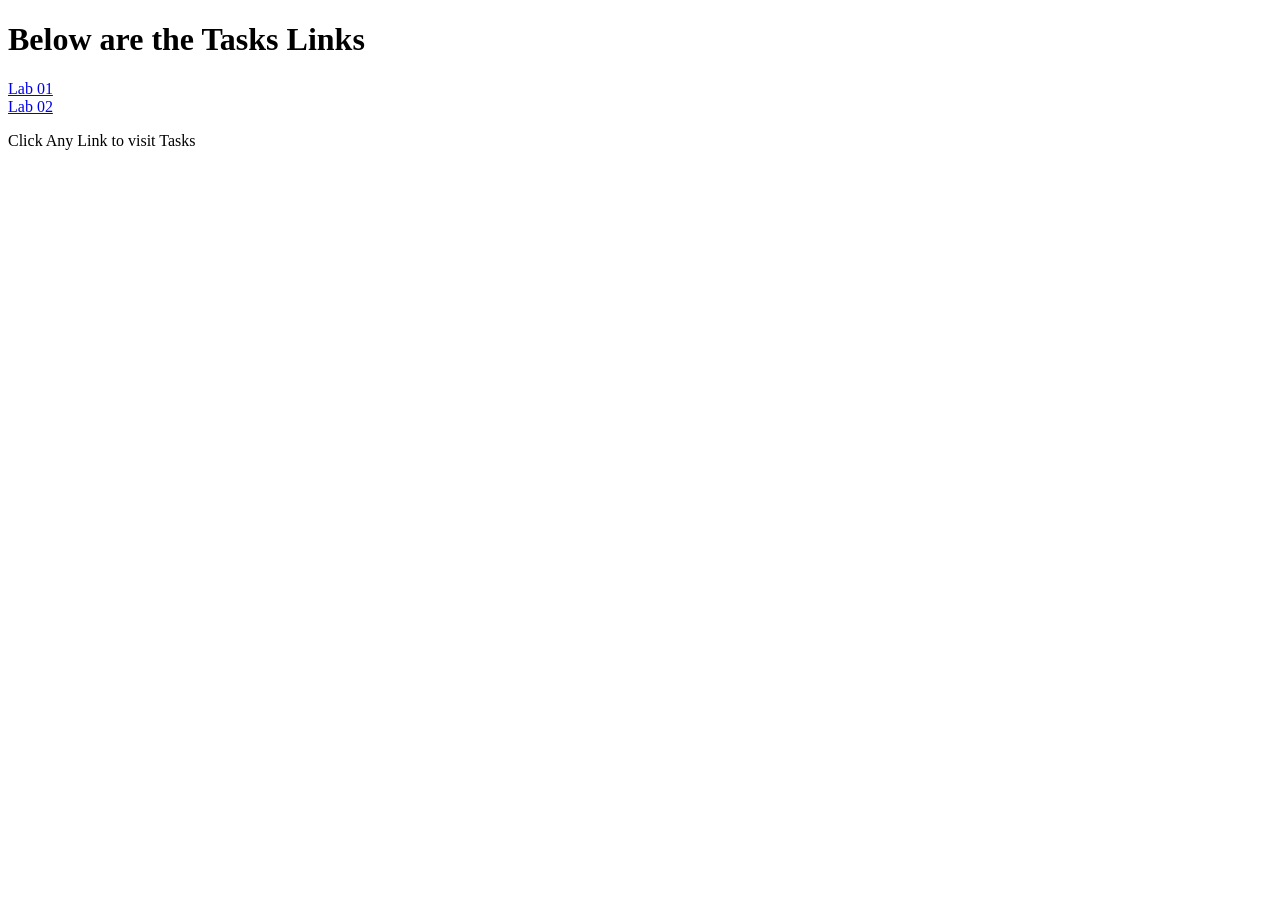
<file: index.html>
<!DOCTYPE html>
<html lang="en">
<head>
    <meta charset="UTF-8">
    <meta name="viewport" content="width=device-width, initial-scale=1.0">
    <title>Lab Tasks Links</title>
</head>
<body>
    <h1>Below are the Tasks Links</h1>
    
    <a href="Lab01/index.html">Lab 01</a>
    <br>
    <a href="Lab02/index.html">Lab 02</a>
    <br>
    <p>Click Any Link to visit Tasks</p>
</body>
</html>
</file>
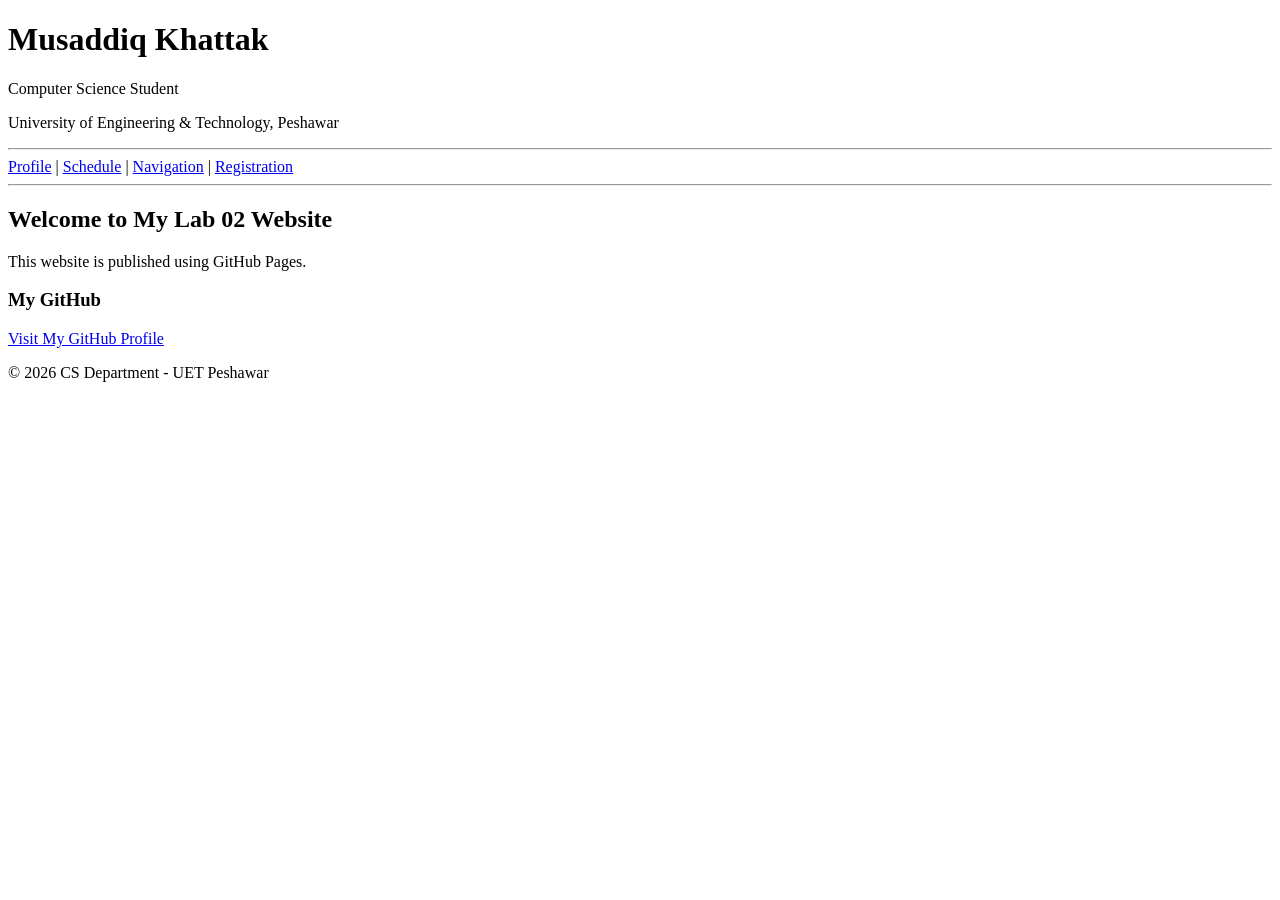
<file: Lab02/index.html>
<!DOCTYPE html>
<html lang="en">
<head>
    <meta charset="UTF-8">
    <meta name="viewport" content="width=device-width, initial-scale=1.0">
    <meta name="description" content="Lab 02 Portfolio - HTML & GitHub Pages">
    <title>Lab 02 Portfolio</title>
</head>
<body>

<header>
    <h1>Musaddiq Khattak</h1>
    <p>Computer Science Student</p>
    <p>University of Engineering & Technology, Peshawar</p>
</header>

<hr>

<nav>
    <a href="profile.html">Profile</a> |
    <a href="schedule.html">Schedule</a> |
    <a href="navigation.html">Navigation</a> |
    <a href="registration.html">Registration</a>
</nav>

<hr>

<section>
    <h2>Welcome to My Lab 02 Website</h2>
    <p>This website is published using GitHub Pages.</p>
</section>

<section>
    <h3>My GitHub</h3>
    <a href="https://github.com/yourusername" target="_blank">
        Visit My GitHub Profile
    </a>
</section>

<footer>
    <p>© 2026 CS Department - UET Peshawar</p>
</footer>

</body>
</html>
</file>
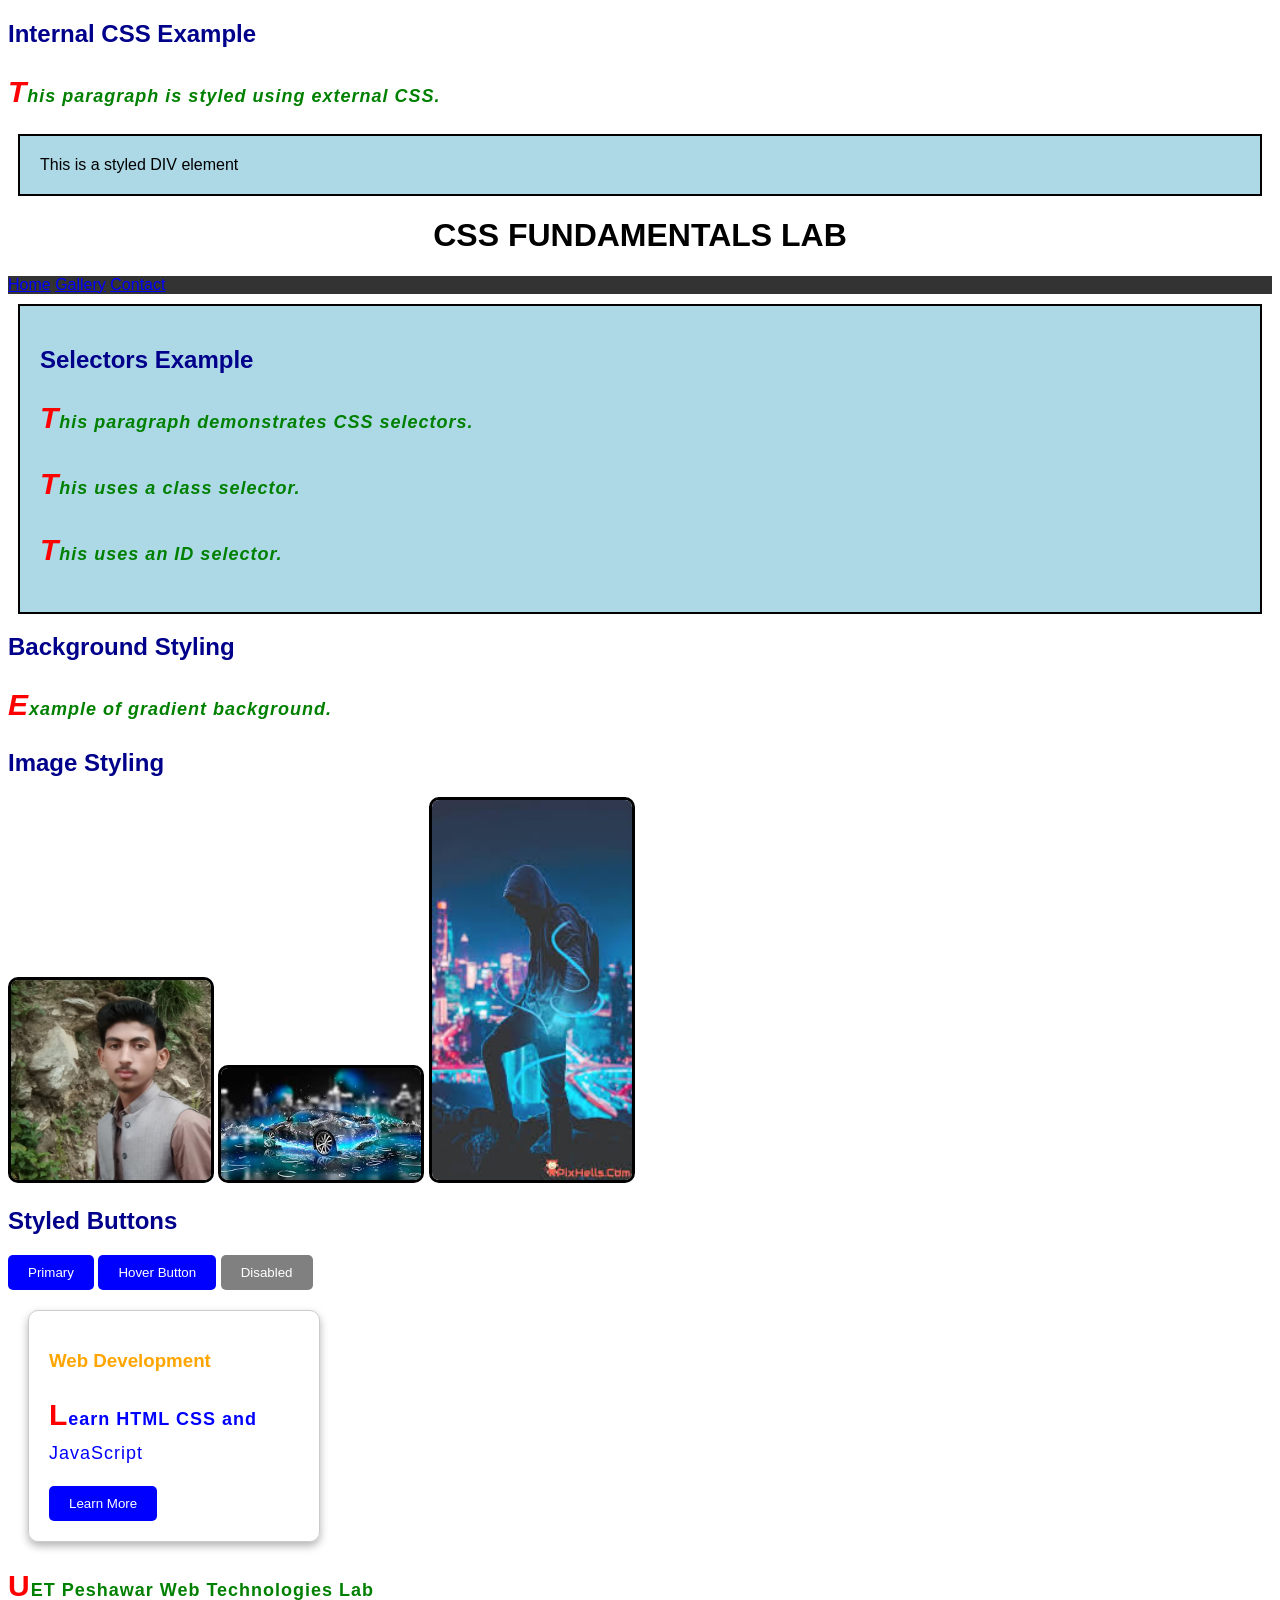
<file: lab03/index.html>
<!DOCTYPE html>
<html>
<head>
    <title>CSS Lab 03 & 04</title>

    <!-- External CSS -->
    <link rel="stylesheet" href="style.css">

    <!-- Internal CSS -->
    <style>
        h2{
            color: darkblue;
        }
    </style>

</head>

<body>


<h2>Internal CSS Example</h2>

<p> This paragraph is styled using external CSS.</p>

<div class="box">
    This is a styled DIV element
</div>
<h1>CSS Fundamentals Lab</h1>

<nav>
<a href="#">Home</a>
<a href="#">Gallery</a>
<a href="#">Contact</a>
</nav>

<section class="box">
<h2>Selectors Example</h2>
<p>This paragraph demonstrates CSS selectors.</p>
<p class="highlight">This uses a class selector.</p>
<p id="special">This uses an ID selector.</p>
</section>

<section class="background">
<h2>Background Styling</h2>
<p>Example of gradient background.</p>
</section>

<section class="gallery">
<h2>Image Styling</h2>

<img src="my photo.jpg" class="img1">
<img src="images.jpg" class="img2">
<img src="image2.jpg" class="img3">

</section>

<section class="buttons">
<h2>Styled Buttons</h2>

<button class="btn1">Primary</button>
<button class="btn2">Hover Button</button>
<button class="btn3" disabled>Disabled</button>

</section>

<section class="card-section">

<div class="card">
<h3>Web Development</h3>
<p>Learn HTML CSS and JavaScript</p>
<button>Learn More</button>
</div>

</section>

<footer>
<p>UET Peshawar Web Technologies Lab</p>
</footer>

</body>
</html>
</file>
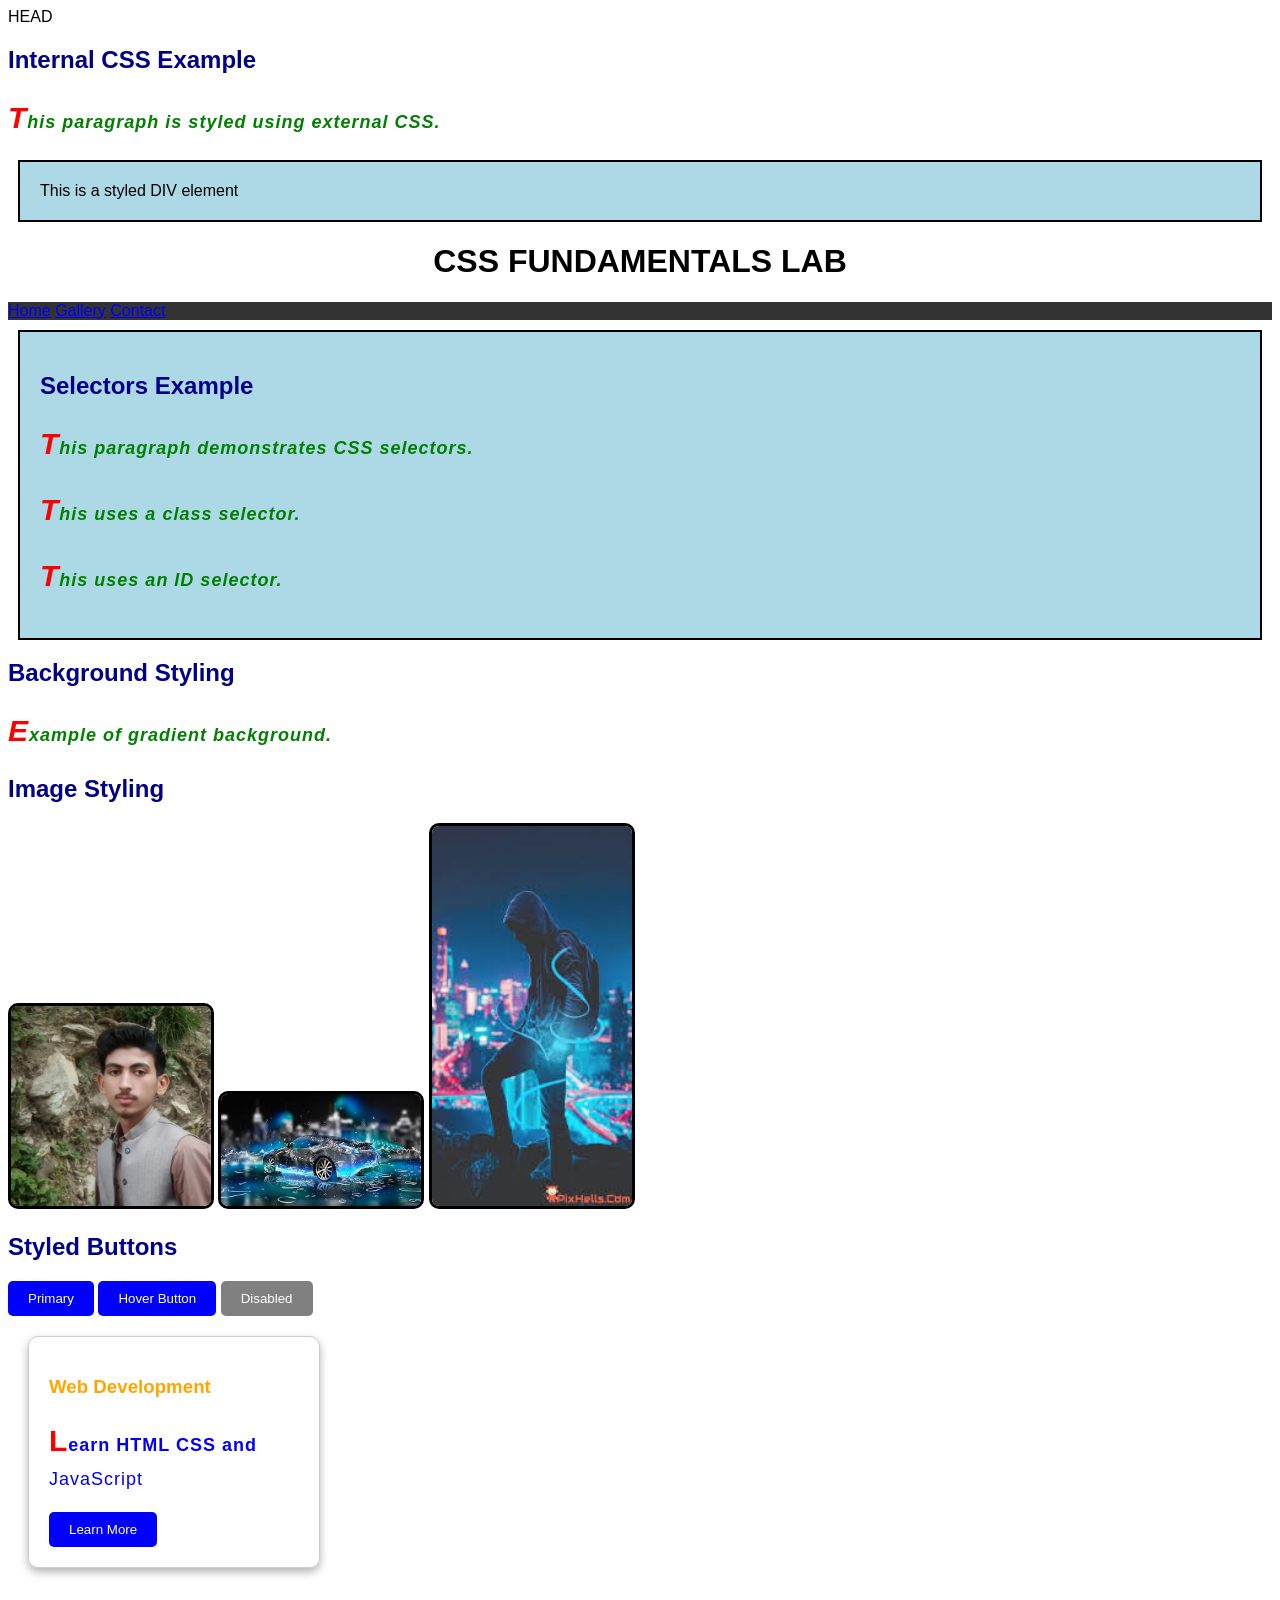
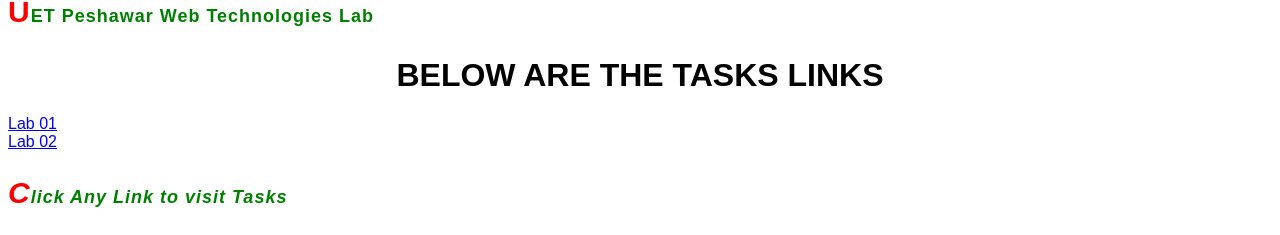
<file: lab03/lab03/index.html>
<!DOCTYPE html>
HEAD
<html>
<head>
    <title>CSS Lab 03 & 04</title>

    <!-- External CSS -->
    <link rel="stylesheet" href="style.css">

    <!-- Internal CSS -->
    <style>
        h2{
            color: darkblue;
        }
    </style>

</head>

<body>


<h2>Internal CSS Example</h2>

<p> This paragraph is styled using external CSS.</p>

<div class="box">
    This is a styled DIV element
</div>
<h1>CSS Fundamentals Lab</h1>

<nav>
<a href="#">Home</a>
<a href="#">Gallery</a>
<a href="#">Contact</a>
</nav>

<section class="box">
<h2>Selectors Example</h2>
<p>This paragraph demonstrates CSS selectors.</p>
<p class="highlight">This uses a class selector.</p>
<p id="special">This uses an ID selector.</p>
</section>

<section class="background">
<h2>Background Styling</h2>
<p>Example of gradient background.</p>
</section>

<section class="gallery">
<h2>Image Styling</h2>

<img src="my photo.jpg" class="img1">
<img src="images.jpg" class="img2">
<img src="image2.jpg" class="img3">

</section>

<section class="buttons">
<h2>Styled Buttons</h2>

<button class="btn1">Primary</button>
<button class="btn2">Hover Button</button>
<button class="btn3" disabled>Disabled</button>

</section>

<section class="card-section">

<div class="card">
<h3>Web Development</h3>
<p>Learn HTML CSS and JavaScript</p>
<button>Learn More</button>
</div>

</section>

<footer>
<p>UET Peshawar Web Technologies Lab</p>
</footer>

<html lang="en">
<head>
    <meta charset="UTF-8">
    <meta name="viewport" content="width=device-width, initial-scale=1.0">
    <title>Lab Tasks Links</title>
</head>
<body>
    <h1>Below are the Tasks Links</h1>
    
    <a href="Lab01/index.html">Lab 01</a>
    <br>
    <a href="Lab02/index.html">Lab 02</a>
    <br>
    <p>Click Any Link to visit Tasks</p>
</body>
</html>
</file>
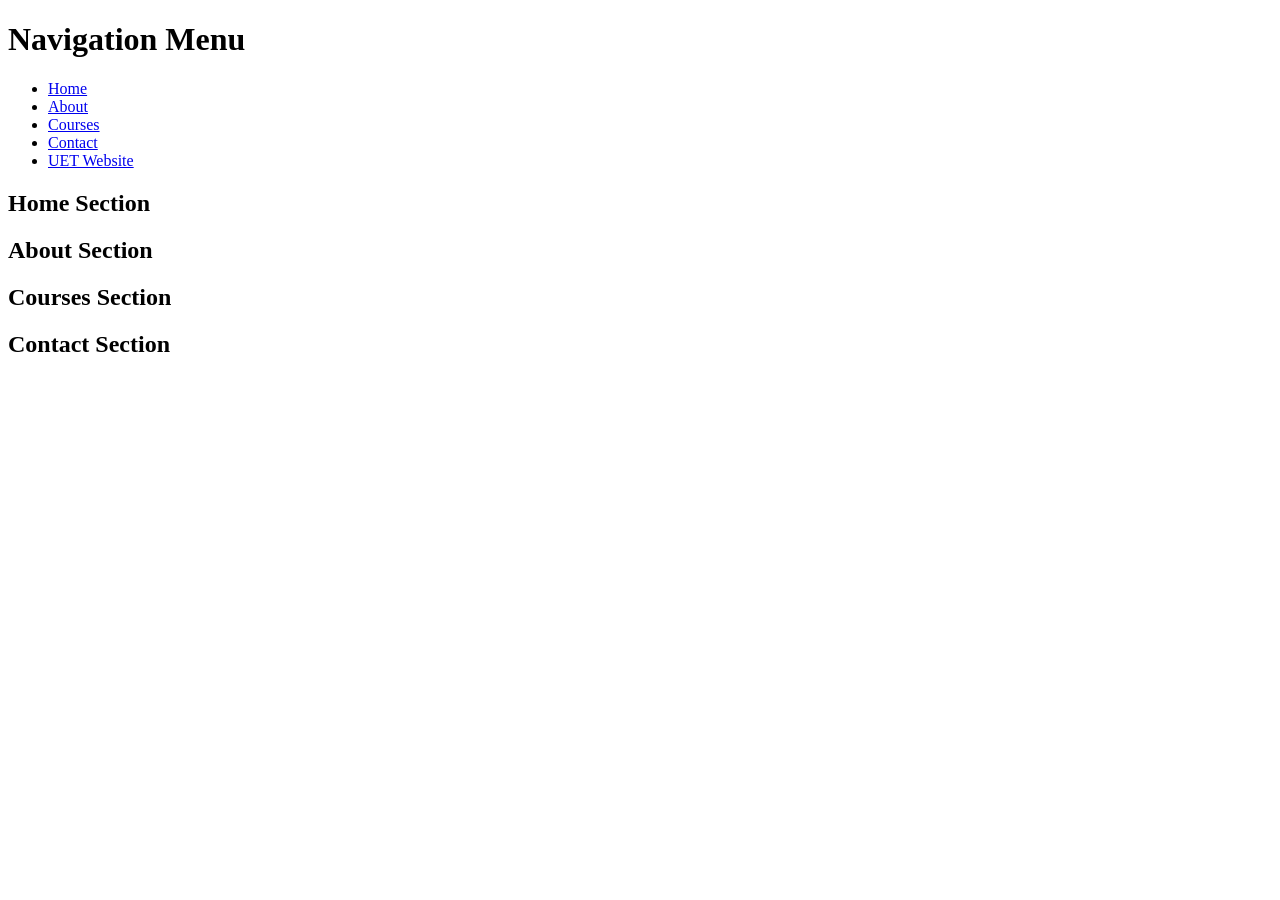
<file: navigation.html>
<!DOCTYPE html>
<html lang="en">
<head>
    <meta charset="UTF-8">
    <title>Navigation Menu</title>
</head>
<body>

<header>
    <h1>Navigation Menu</h1>
    <nav>
        <ul>
            <li><a href="#home">Home</a></li>
            <li><a href="#about">About</a></li>
            <li><a href="#courses">Courses</a></li>
            <li><a href="#contact">Contact</a></li>
            <li>
                <a href="https://www.uetpeshawar.edu.pk/" target="_blank">
                    UET Website
                </a>
            </li>
        </ul>
    </nav>
</header>

<section id="home"><h2>Home Section</h2></section>
<section id="about"><h2>About Section</h2></section>
<section id="courses"><h2>Courses Section</h2></section>
<section id="contact"><h2>Contact Section</h2></section>

</body>
</html>
</file>
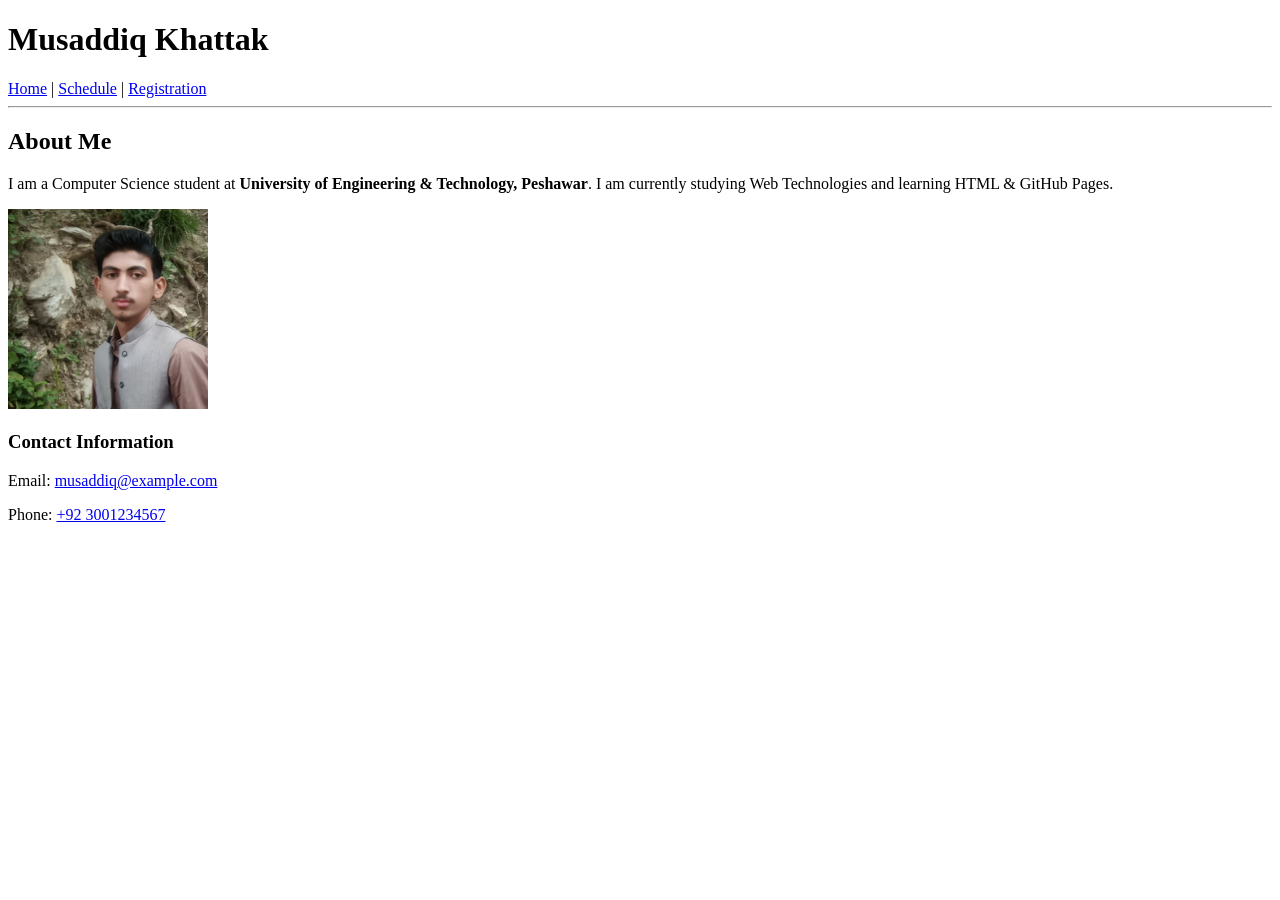
<file: profile.html>
<!DOCTYPE html>
<html lang="en">
<head>
    <meta charset="UTF-8">
    <meta name="viewport" content="width=device-width, initial-scale=1.0">
    <title>Profile - Lab 02</title>
</head>
<body>

<header>
    <h1>Musaddiq Khattak</h1>
    <nav>
        <a href="index.html">Home</a> |
        <a href="schedule.html">Schedule</a> |
        <a href="registration.html">Registration</a>
    </nav>
</header>

<hr>

<section>
    <h2>About Me</h2>
    <p>
        I am a Computer Science student at 
        <strong>University of Engineering & Technology, Peshawar</strong>.
        I am currently studying Web Technologies and learning HTML & GitHub Pages.
    </p>

    <img src="my photo.jpg" alt="Profile Picture" width="200" loading="lazy">
</section>

<section>
    <h3>Contact Information</h3>
    <p>Email: <a href="mailto:musaddiq@example.com">musaddiq@example.com</a></p>
    <p>Phone: <a href="tel:+923001234567">+92 3001234567</a></p>
</section>

</body>
</html>
</file>
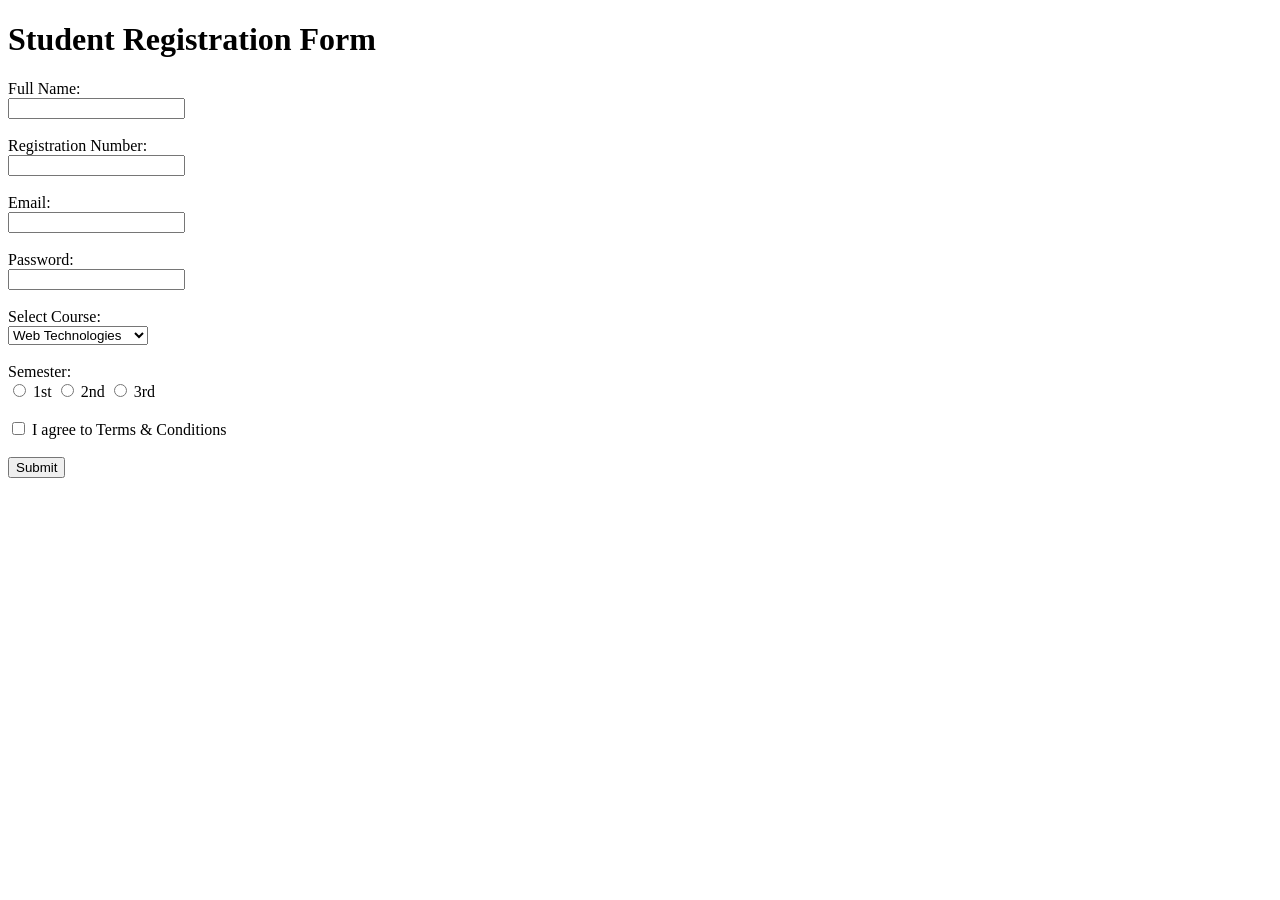
<file: registration.html>
<!DOCTYPE html>
<html lang="en">
<head>
    <meta charset="UTF-8">
    <title>Student Registration</title>
</head>
<body>

<h1>Student Registration Form</h1>

<form>

    <label>Full Name:</label><br>
    <input type="text" required><br><br>

    <label>Registration Number:</label><br>
    <input type="text" required><br><br>

    <label>Email:</label><br>
    <input type="email" required><br><br>

    <label>Password:</label><br>
    <input type="password" required><br><br>

    <label>Select Course:</label><br>
    <select>
        <option>Web Technologies</option>
        <option>Data Structures</option>
        <option>Artificial Intelligence</option>
    </select><br><br>

    <label>Semester:</label><br>
    <input type="radio" name="semester"> 1st
    <input type="radio" name="semester"> 2nd
    <input type="radio" name="semester"> 3rd<br><br>

    <input type="checkbox" required> I agree to Terms & Conditions<br><br>

    <button type="submit">Submit</button>

</form>

</body>
</html>
</file>
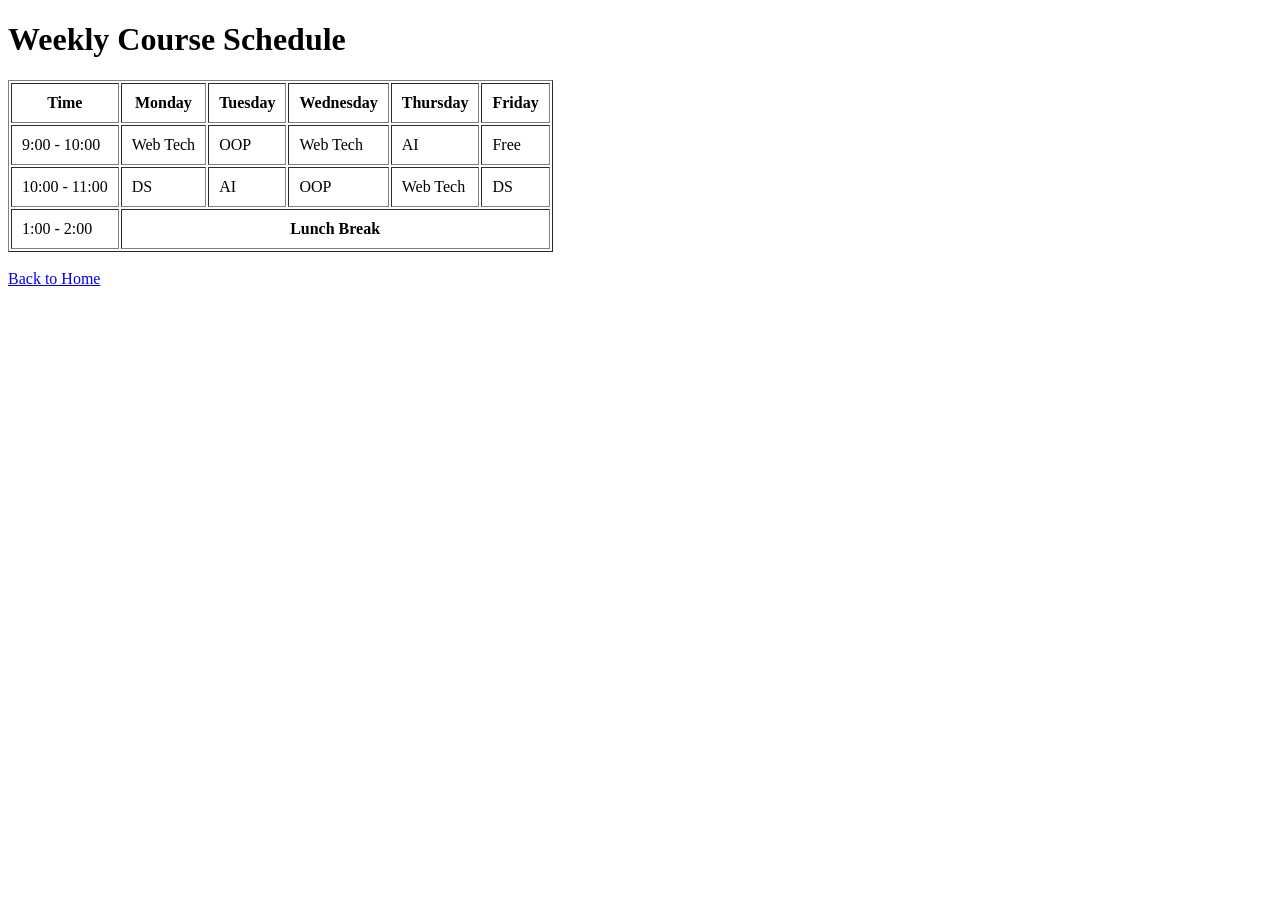
<file: schedule.html>
<!DOCTYPE html>
<html lang="en">
<head>
    <meta charset="UTF-8">
    <title>Course Schedule</title>
</head>
<body>

<h1>Weekly Course Schedule</h1>

<table border="1" cellpadding="10">
    <tr>
        <th>Time</th>
        <th>Monday</th>
        <th>Tuesday</th>
        <th>Wednesday</th>
        <th>Thursday</th>
        <th>Friday</th>
    </tr>

    <tr>
        <td>9:00 - 10:00</td>
        <td>Web Tech</td>
        <td>OOP</td>
        <td>Web Tech</td>
        <td>AI</td>
        <td>Free</td>
    </tr>

    <tr>
        <td>10:00 - 11:00</td>
        <td>DS</td>
        <td>AI</td>
        <td>OOP</td>
        <td>Web Tech</td>
        <td>DS</td>
    </tr>

    <tr>
        <td>1:00 - 2:00</td>
        <td colspan="5" align="center"><strong>Lunch Break</strong></td>
    </tr>
</table>

<br>
<a href="index.html">Back to Home</a>

</body>
</html>
</file>
<file: lab03/style.css>
*{
    font-family: Arial;
}

p{
    color: green;
    font-size: 18px;
}


.box{
    background-color: lightblue;
    padding: 20px;
    margin: 10px;
    border: 2px solid black;
}


#title{
    color: purple;
}
input[type="text"]{
    border:2px solid blue;
}

a[target="_blank"]{
    color:red;
}

img[alt*="profile"]{
    border-radius:50%;
}
/* Descendant */
div p{
    color:blue;
}

/* Child */
div > h3{
    color:orange;
}

/* Adjacent sibling */
h1 + p{
    background-color:yellow;
}

/* General sibling */
h2 ~ p{
    font-style:italic;
}
a:link{
    color:blue;
}

a:hover{
    color:red;
}

a:active{
    color:green;
}

input:focus{
    border:3px solid red;
}

li:first-child{
    color:purple;
}
p::first-letter{
    font-size:30px;
    color:red;
}

p::first-line{
    font-weight:bold;
}

p::selection{
    background:black;
    color:white;
}
body{
    font-family: 'Roboto', sans-serif;
}

h1{
    text-align:center;
    text-transform:uppercase;
}

p{
    line-height:1.6;
    letter-spacing:1px;
}

.shadow-text{
    text-shadow:2px 2px 5px gray;
}
.bg1{
    background-color: lightgreen;
}

.bg2{
    background-image: url("images/img1.jpg");
    background-repeat: no-repeat;
    background-size: cover;
}

.gradient{
    background: linear-gradient(to right, red, yellow);
}
img{
    width:200px;
    border-radius:10px;
    border:3px solid black;
}

img:hover{
    transform:scale(1.1);
    transition:0.5s;
}

.blur{
    filter: blur(2px);
}

.brightness{
    filter: brightness(150%);
}
.card{
    width:250px;
    padding:20px;
    margin:20px;
    border:1px solid #ccc;
    box-shadow:0px 4px 8px rgba(0,0,0,0.3);
}
.transform-box{
    width:200px;
    height:200px;
    background:orange;
}

.transform-box:hover{
    transform:rotate(20deg) scale(1.2);
    transition:1s;
}
button{
    padding:10px 20px;
    background:blue;
    color:white;
    border:none;
    border-radius:5px;
}

button:hover{
    background:red;
    transform:scale(1.1);
}
input, select{
    padding:10px;
    margin:5px;
    border:1px solid gray;
    border-radius:4px;
}

input:focus{
    border-color:blue;
}

button:disabled{
    background:gray;
}
nav{
    background:#333;
}

nav ul{
    list-style:none;
    display:flex;
}

nav ul li{
    padding:15px;
}

nav ul li a{
    color:white;
    text-decoration:none;
}

nav ul li a:hover{
    color:yellow;
}
.card{
    width:250px;
    border-radius:10px;
    overflow:hidden;
    transition:0.3s;
}

.card:hover{
    transform:translateY(-10px);
}
</file>
<file: lab03/lab03/style.css>
*{
    font-family: Arial;
}

p{
    color: green;
    font-size: 18px;
}


.box{
    background-color: lightblue;
    padding: 20px;
    margin: 10px;
    border: 2px solid black;
}


#title{
    color: purple;
}
input[type="text"]{
    border:2px solid blue;
}

a[target="_blank"]{
    color:red;
}

img[alt*="profile"]{
    border-radius:50%;
}
/* Descendant */
div p{
    color:blue;
}

/* Child */
div > h3{
    color:orange;
}

/* Adjacent sibling */
h1 + p{
    background-color:yellow;
}

/* General sibling */
h2 ~ p{
    font-style:italic;
}
a:link{
    color:blue;
}

a:hover{
    color:red;
}

a:active{
    color:green;
}

input:focus{
    border:3px solid red;
}

li:first-child{
    color:purple;
}
p::first-letter{
    font-size:30px;
    color:red;
}

p::first-line{
    font-weight:bold;
}

p::selection{
    background:black;
    color:white;
}
body{
    font-family: 'Roboto', sans-serif;
}

h1{
    text-align:center;
    text-transform:uppercase;
}

p{
    line-height:1.6;
    letter-spacing:1px;
}

.shadow-text{
    text-shadow:2px 2px 5px gray;
}
.bg1{
    background-color: lightgreen;
}

.bg2{
    background-image: url("images/img1.jpg");
    background-repeat: no-repeat;
    background-size: cover;
}

.gradient{
    background: linear-gradient(to right, red, yellow);
}
img{
    width:200px;
    border-radius:10px;
    border:3px solid black;
}

img:hover{
    transform:scale(1.1);
    transition:0.5s;
}

.blur{
    filter: blur(2px);
}

.brightness{
    filter: brightness(150%);
}
.card{
    width:250px;
    padding:20px;
    margin:20px;
    border:1px solid #ccc;
    box-shadow:0px 4px 8px rgba(0,0,0,0.3);
}
.transform-box{
    width:200px;
    height:200px;
    background:orange;
}

.transform-box:hover{
    transform:rotate(20deg) scale(1.2);
    transition:1s;
}
button{
    padding:10px 20px;
    background:blue;
    color:white;
    border:none;
    border-radius:5px;
}

button:hover{
    background:red;
    transform:scale(1.1);
}
input, select{
    padding:10px;
    margin:5px;
    border:1px solid gray;
    border-radius:4px;
}

input:focus{
    border-color:blue;
}

button:disabled{
    background:gray;
}
nav{
    background:#333;
}

nav ul{
    list-style:none;
    display:flex;
}

nav ul li{
    padding:15px;
}

nav ul li a{
    color:white;
    text-decoration:none;
}

nav ul li a:hover{
    color:yellow;
}
.card{
    width:250px;
    border-radius:10px;
    overflow:hidden;
    transition:0.3s;
}

.card:hover{
    transform:translateY(-10px);
}
</file>
